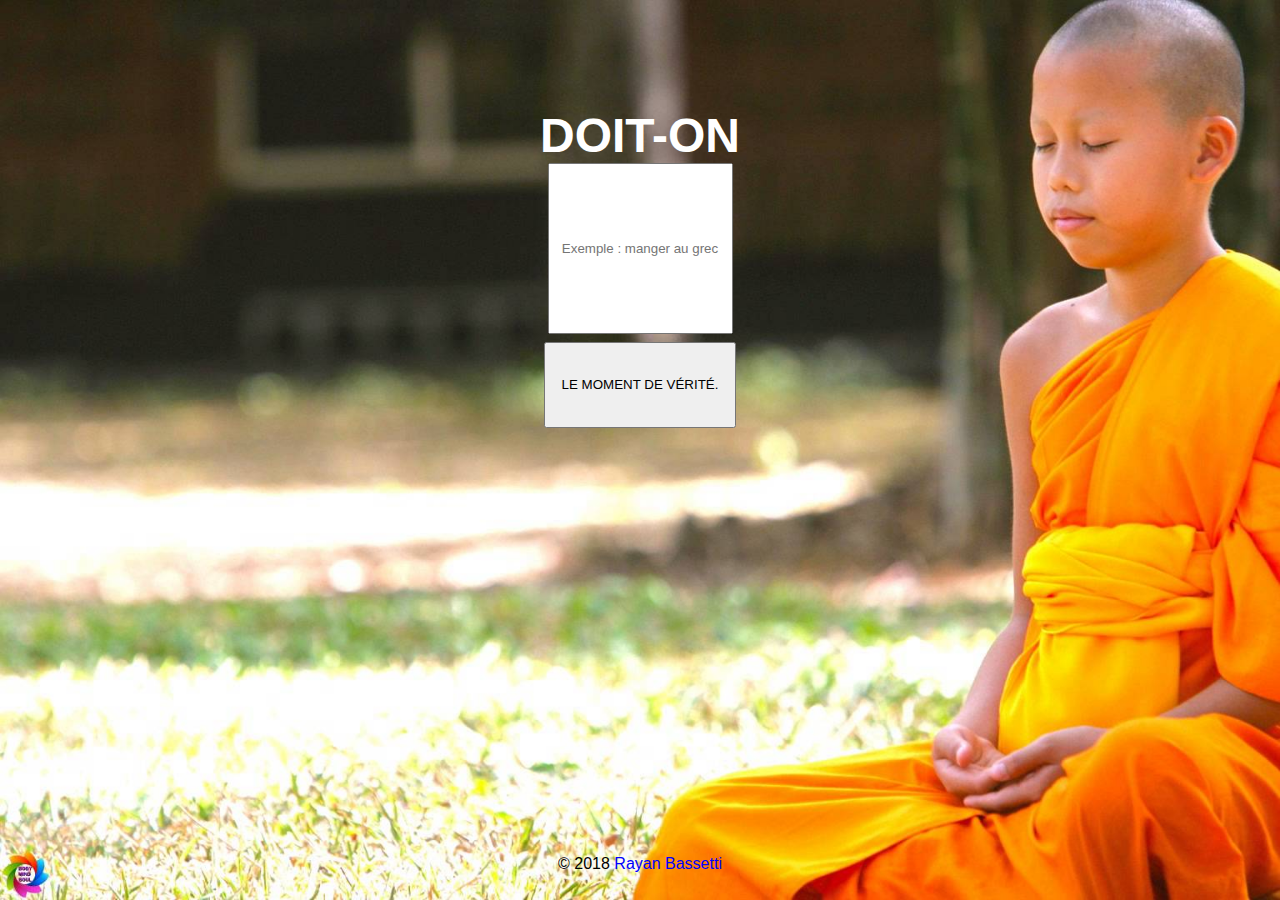
<file: index.html>
<!DOCTYPE html>
<html lang="en">
<head>
    <meta charset="UTF-8">
    <meta name="viewport" content="width=device-width, initial-scale=1.0">
    <meta http-equiv="X-UA-Compatible" content="ie=edge">
    <link rel="stylesheet" href="style.css">
    <title>Bobby The Monk</title>
    <link rel="icon" href="icon.png" />
</head>
<body id="body"> <!-- Permettra de changer le background suivant le choix -->

<main>

    <div id="texte">

        <div id="texto">

                <h4 id="titre">Doit-on </h4>

                <input id="the_input" type="text" placeholder="Exemple : manger au grec">

                <h4 id="titre_suite">?</h4>

        </div>

        <h1 id="answer"></h1>

    </div>


    <div id="les_boutons">

        <button id="boutton" onclick="the_click()">Le moment de vérité.</button>

        <button id="boutou" onclick="the_refresh()">Recommencer.</button>

    </div>


    

</main>

<footer>
    
    <p>&copy; 2018 
        
        <a id="link_footer" href="http://github.com/RayanBassetti" target="_blank" onclick="leaveloveleft()">Rayan Bassetti</a>

    </p>

</footer>


    <script src="script.js"></script>
</body>
</html>
</file>
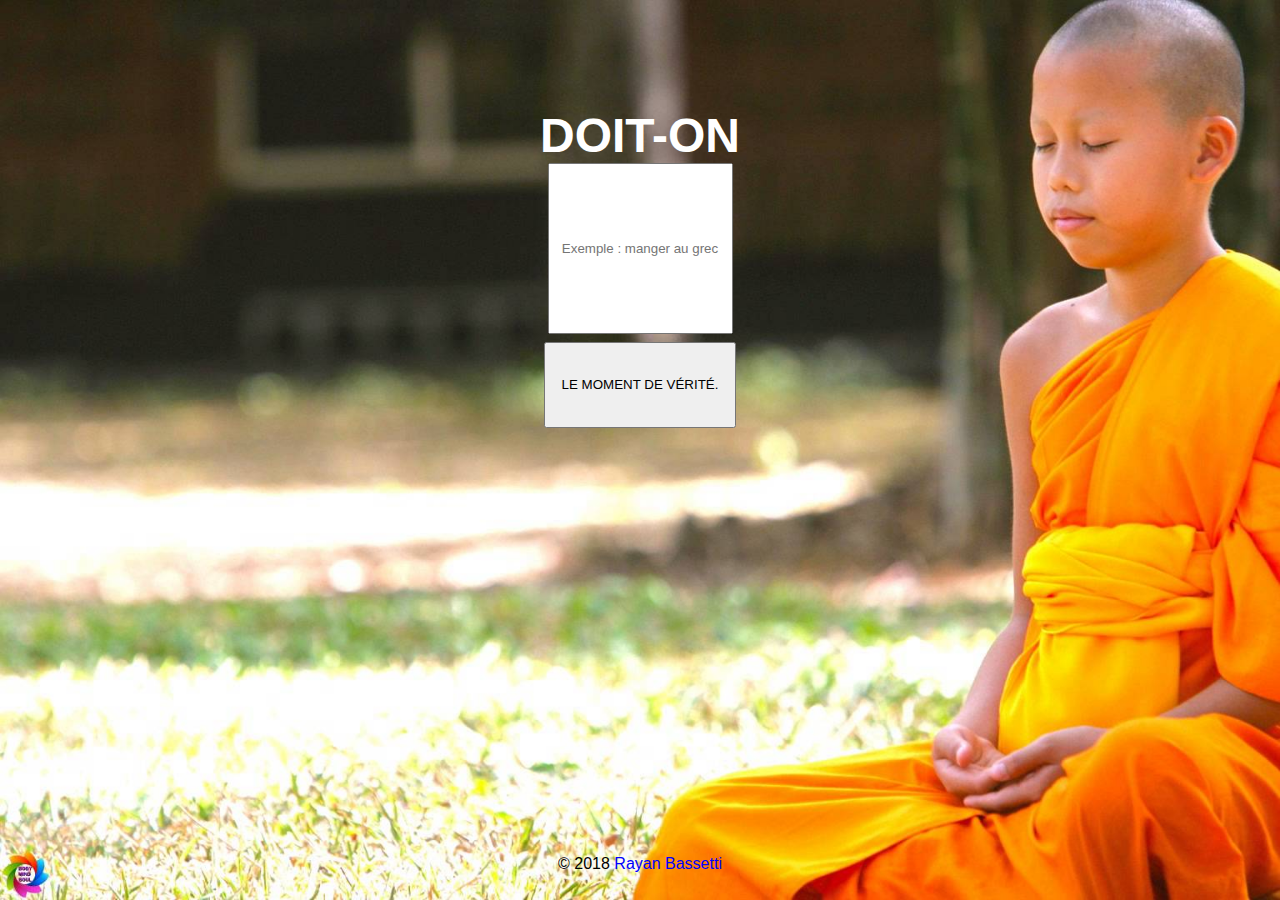
<file: the_code/index.html>
<!DOCTYPE html>
<html lang="en">
<head>
    <meta charset="UTF-8">
    <meta name="viewport" content="width=device-width, initial-scale=1.0">
    <meta http-equiv="X-UA-Compatible" content="ie=edge">
    <link rel="stylesheet" href="style.css">
    <title>Bobby The Monk</title>
    <link rel="icon" href="icon.png" />
</head>
<body id="body"> <!-- Permettra de changer le background suivant le choix -->

<main>

    <div id="texte">

        <div id="texto">

                <h4 id="titre">Doit-on </h4>

                <input id="the_input" type="text" placeholder="Exemple : manger au grec">

                <h4 id="titre_suite">?</h4>

        </div>

        <h1 id="answer"></h1>

    </div>


    <div id="les_boutons">

        <button id="boutton" onclick="the_click()">Le moment de vérité.</button>

        <button id="boutou" onclick="the_refresh()">Recommencer.</button>

    </div>


    

</main>

<footer>
    
    <p>&copy; 2018 
        
        <a id="link_footer" href="http://www.rayan-bassetti.net" target="_blank" onclick="leaveloveleft()">Rayan Bassetti</a>

    </p>

</footer>


    <script src="script.js"></script>
</body>
</html>
</file>
<file: style.css>
* {
    font-family: sans-serif;
    margin : 0;
}

html {
    height : 100%;
    width : 100%;
    background-image : url('background.jpg');
    background-size : cover;
}

body {
    height : 100%;
    width : 100%;
}

main {
    height : 95%;
    width : 100%;
    display: flex;
    flex-direction: column;
    justify-content: center;
    align-items: center;
    text-align: center;
}

#texte {
    height : 30%;
    width : 100%;
    display: flex;
    flex-direction: column;
    justify-content: space-around;
    align-items: center;
    color : white;
    font-size : 3em;
}

#texte input {
    height : 100%;
}

#titre {
    text-transform: uppercase;
}

#the_input {
    text-align: center;
}

#answer {
    font-size : 3em;
}

#les_boutons {
    height : 50%;
    width : 50%;
}

button {
    height : 20%;
    width : 30%;
    text-transform: uppercase;
}

button:hover {
    cursor : pointer;
}

#boutou {
    display: none;
}

footer {
    text-align : center;
}

a {
    text-decoration: none;
    color : blue;
}

@media all and (max-width: 1024px) {

button {
    width : 60%;
}

}
</file>
<file: the_code/style.css>
* {
    font-family: sans-serif;
    margin : 0;
}

html {
    height : 100%;
    width : 100%;
    background-image : url('background.jpg');
    background-size : cover;
}

body {
    height : 100%;
    width : 100%;
}

main {
    height : 95%;
    width : 100%;
    display: flex;
    flex-direction: column;
    justify-content: center;
    align-items: center;
    text-align: center;
}

#texte {
    height : 30%;
    width : 100%;
    display: flex;
    flex-direction: column;
    justify-content: space-around;
    align-items: center;
    color : white;
    font-size : 3em;
}

#texte input {
    height : 100%;
}

#titre {
    text-transform: uppercase;
}

#the_input {
    text-align: center;
}

#answer {
    font-size : 3em;
}

#les_boutons {
    height : 50%;
    width : 50%;
}

button {
    height : 20%;
    width : 30%;
    text-transform: uppercase;
}

button:hover {
    cursor : pointer;
}

#boutou {
    display: none;
}

footer {
    text-align : center;
}

a {
    text-decoration: none;
    color : blue;
}

@media all and (max-width: 1024px) {

button {
    width : 60%;
}

}
</file>
